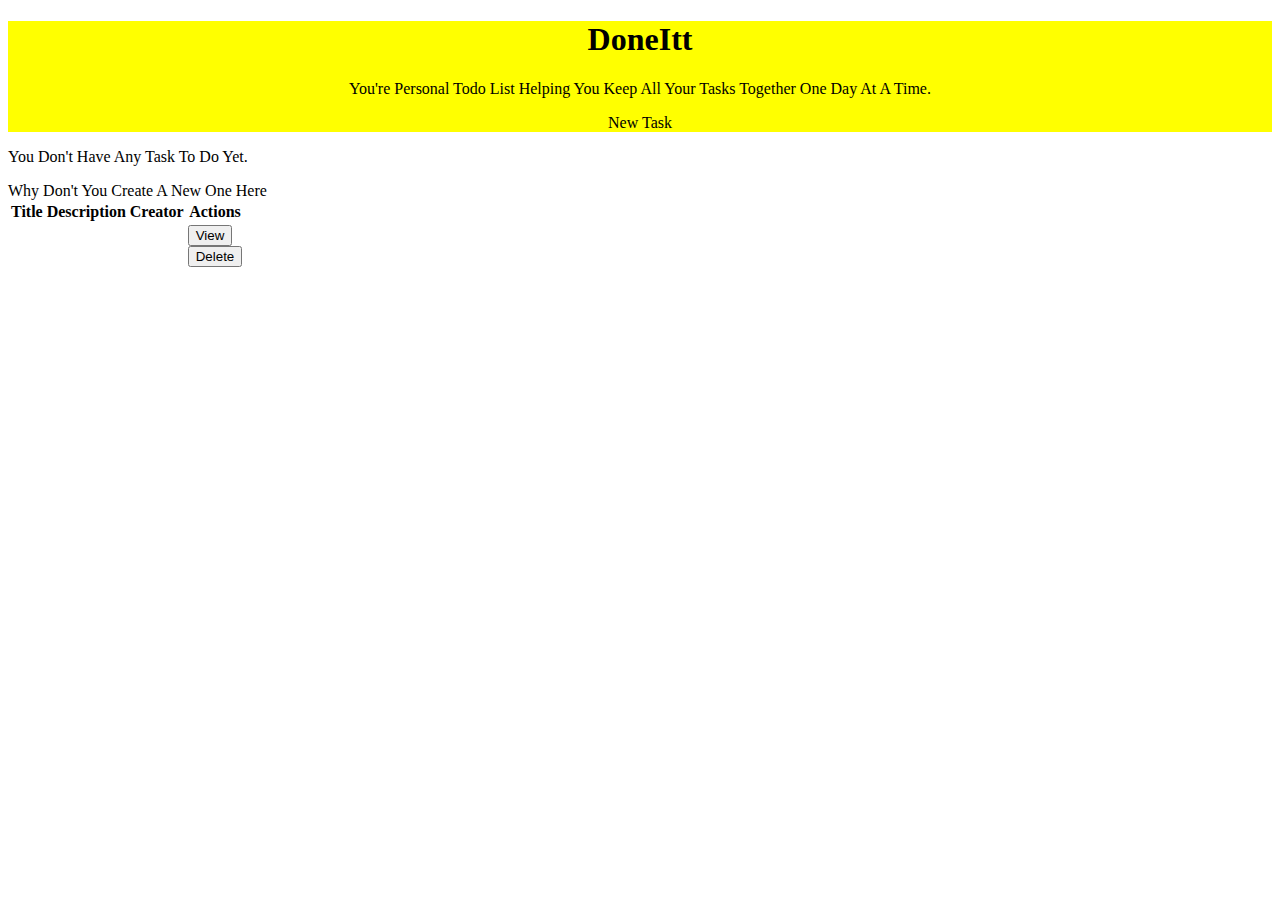
<file: FinalProject/src/main/resources/templates/index.html>
<!DOCTYPE html>
<html xmlns:th="http://www.thymleaf.org">
<head>
	<title>DoneItt</title>
	<meta http-equiv="Content-Type" content="text/html; charset=UTF-8"/>
	<link th:replace="/fragments/bootstrap4 :: bootstrap"/>
</head>
<body>
	
	<div class="container">
			<div class="jumbotron" style="background: yellow !important">
				<div style="text-align:center;">
					<h1 class="display-4">DoneItt</h1>
					<p> You're Personal Todo List Helping You Keep All Your Tasks Together One Day At A Time.</p>
					<div th:if="${tasks.size()>0}">
						<p><a th:href="@{/task/newTask}" class="btn btn-lg btn-primmary" role="button">New Task</a></p>
					</div>
				</div>
			</div>
			
			<div class="row" style="background: white !important">
					<div class="col-md-12">
						<div th:if="${tasks.size()== 0}">
							<p>You Don't Have Any Task To Do Yet.</p>
							<a th:href="@{/task/newTask}" class="btn btn-lg btn-primmary" role="button">Why Don't You Create A New One Here</a>
						</div>
						<div th:if="${tasks.size()>0}">
						<table class="table table-hover">
							<div class="container">			
								<div class="row">
									<div class="col-md-12">
										<table class="table table-hover">
											<thead>
												<tr>
													<th>Title</th>
													<th>Description</th>
													<th>Creator</th>
													<!-- <th>Status</th> -->
													<!-- <th>Created at</th>-->
													<th>Actions</th>
												</tr>
											</thead>
											<tbody>
												<tr th:each="task:${tasks}">
													<td th:text="${task.title}"></td>
													<td th:text="${task.description}"></td>
													<td th:text="${task.creator}"></td>
													<td>
														<a th:href="@{'/task/{id}' (id=${task.id})}"><button type="submit" method="get" class="btn btn-primary btn-md" role="button">View</button></a>
														<form th:action="@{'/task/{id}/delete'( id=${task.id})}" th:method="delete" class="form-horizontal">
															<div class="form-group">
																<button type="submit" method="delete" class="btn btn-danger">Delete</button>
															</div>
														</form>
													</td>
												</tr>
											</tbody>
										</table>
									</div>
								</div>
							</div>
						</table>
						</div>
					</div>
				</div>
			</div>
</body>
</html>
</file>
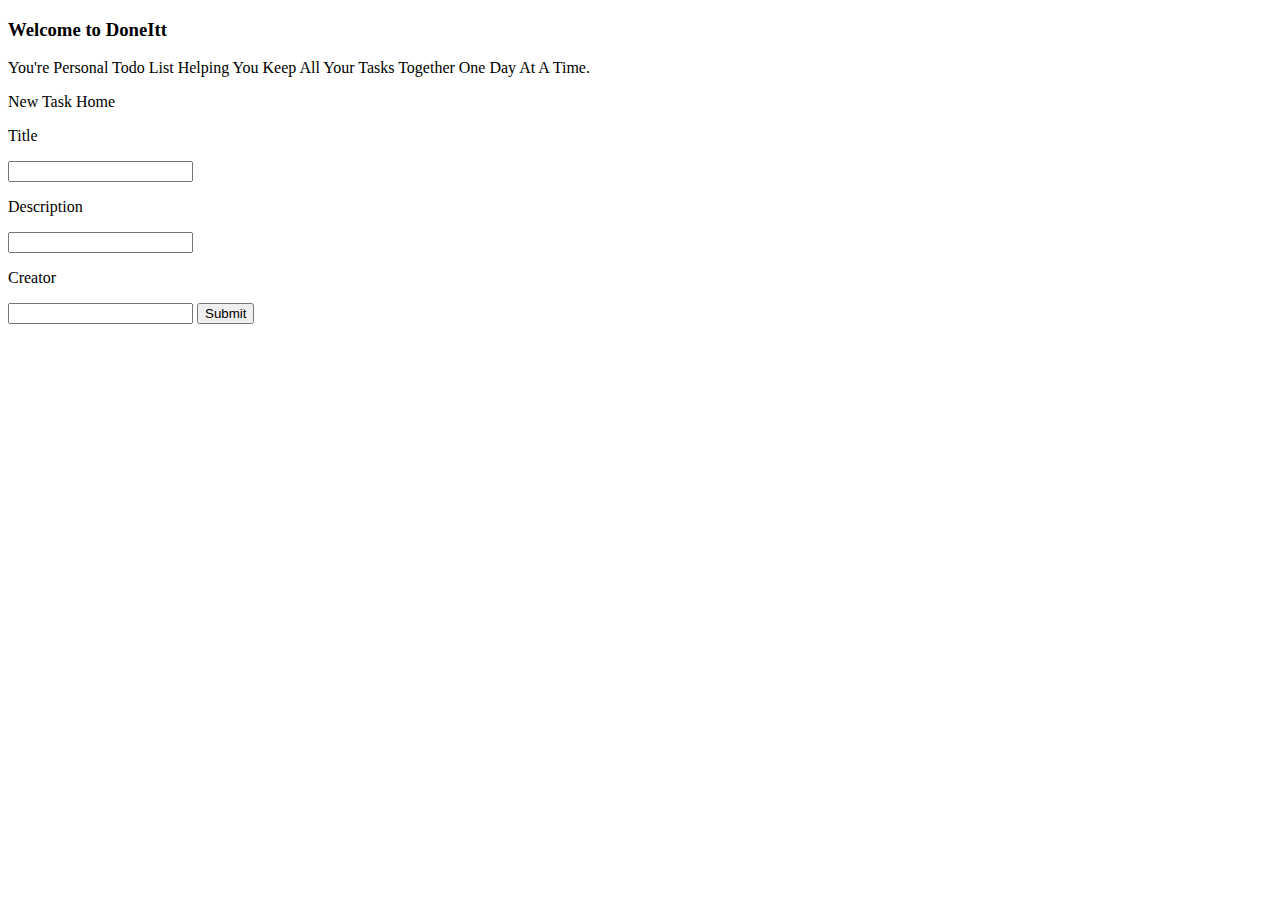
<file: FinalProject/src/main/resources/templates/edit.html>
<!DOCTYPE html>
<html xmlns:th="http://www.thymleaf.org">
<head>
	<title>DoneItt</title>
</head>
<body>
	<div>
	<div class="container"> 
   <div class="row"> 
      <div class="col">
			<h3>Welcome to DoneItt</h3>
			<p> You're Personal Todo List Helping You Keep All Your Tasks Together One Day At A Time.</p>
			<a th:href="@{/task/newTask}">New Task</a>
			<a th:href="@{/}">Home</a>
		</div>
		
		<form th:action="@{/task/{id}/update}" th:object="${task}" th:method="put" >
			<p>Title</p>
			<input type="text" th:field="*{title}" name="Title">
			<p>Description</p>
			<input type="text" th:field="*{description}" name="Description">
			<p>Creator</p>
			<input type="text" th:field="*{creator}" name="Creator">

			<input type="submit"></input>
		</form>
   </div> 
</div>
		
	

	</div>
</body>
</html>
</file>
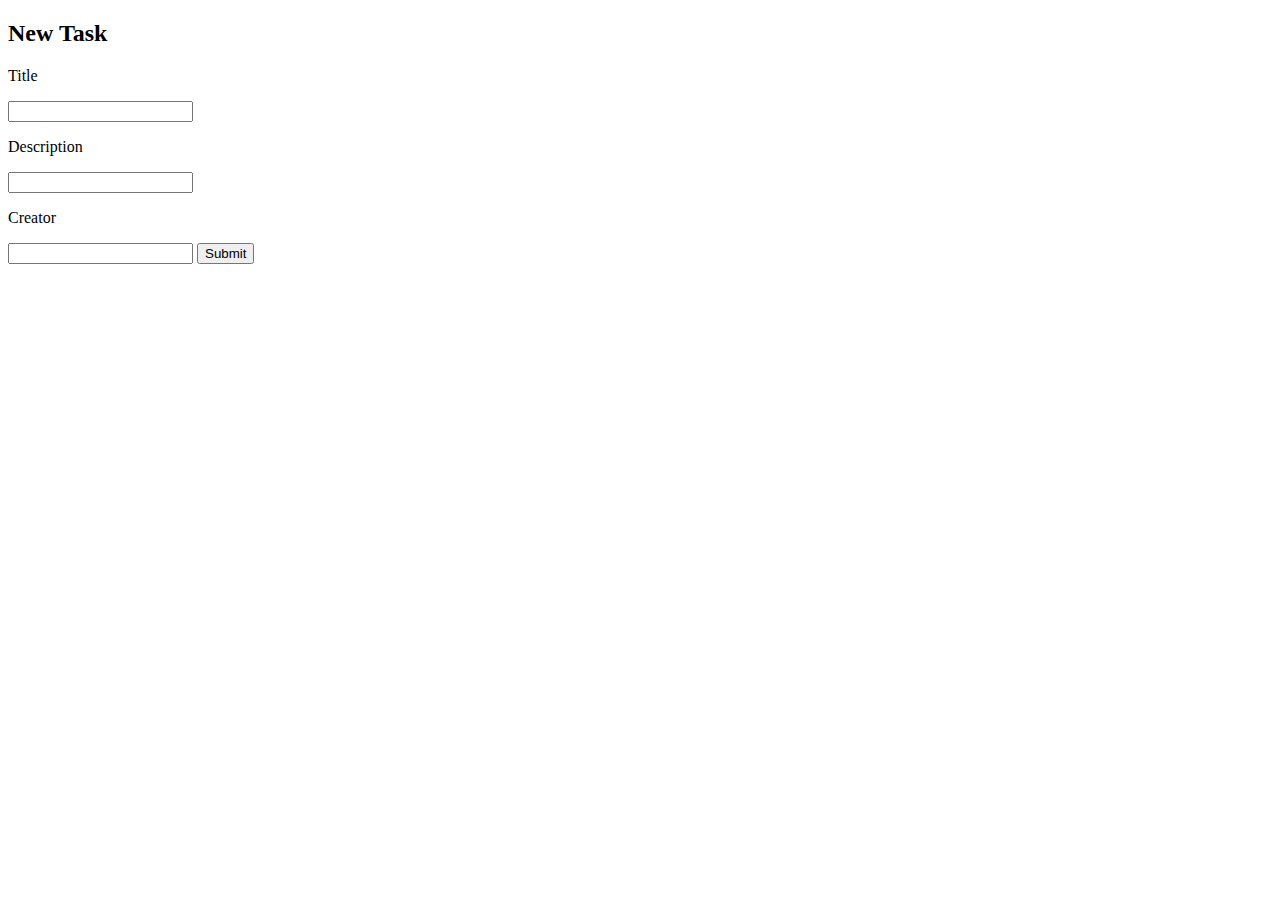
<file: FinalProject/src/main/resources/templates/newTask.html>
<!DOCTYPE html>
<html xmlns:th="http://www.thymleaf.org">
<head>
	<title>DoneItt</title>
</head>
<body>
	<div>
		<h2>New Task</h2>
		
		<form th:action="@{newTask/save}" th:object="${task}" th:method="post" >
			<p>Title</p>
			<input type="text" th:field="*{title}" name="Title">
			<p>Description</p>
			<input type="text" th:field="*{description}" name="Description">
			<p>Creator</p>
			<input type="text" th:field="*{creator}" name="Creator">

			<button type="submit">Submit</button>
		</form>


	</div>
</body>
</html>
</file>
